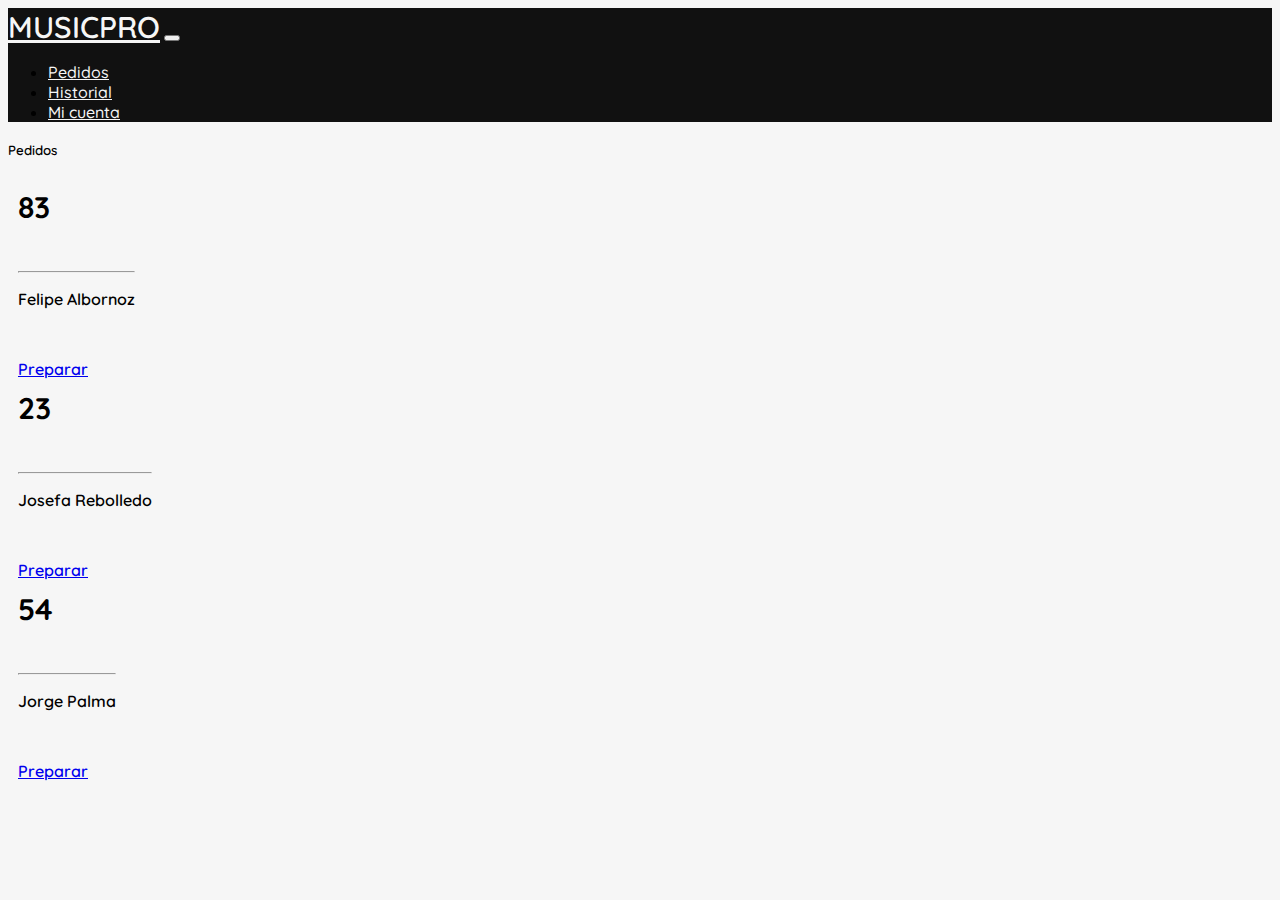
<file: index.html>
<!DOCTYPE html>
<html lang="es">
<head>
    <meta charset="UTF-8">
    <meta http-equiv="X-UA-Compatible" content="IE=edge">
    <meta name="viewport" content="width=device-width, initial-scale=1.0">
    <link href="https://cdn.jsdelivr.net/npm/bootstrap@5.0.0-beta3/dist/css/bootstrap.min.css" rel="stylesheet" integrity="sha384-eOJMYsd53ii+scO/bJGFsiCZc+5NDVN2yr8+0RDqr0Ql0h+rP48ckxlpbzKgwra6" crossorigin="anonymous">
    <link rel="preconnect" href="https://fonts.googleapis.com">
    <link rel="preconnect" href="https://fonts.gstatic.com" crossorigin>
    <link href="https://fonts.googleapis.com/css2?family=Quicksand:wght@300;400;500;600;700&display=swap" rel="stylesheet">
    <link rel="stylesheet" href="css/style.css">
    <title>Document</title>
</head>
<body>
    <header>
        <nav class="navbar navbar-expand-lg">
            <div class="container">
                <a href="#" class="navbar-brand op-logo">MUSICPRO</a>
                <button class="navbar-toggler" type="button" data-bs-toggle="collapse" data-bs-target="#navbar" aria-controls="navbar" aria-expanded="false" aria-label="Menú de navegación">
                    <span class="navbar-toggler-icon"><i class="fas fa-bars op-vanbar-toggler-icon"></i></span>
                </button>
                <div class="collapse navbar-collapse" id="navbar">
                    <ul class="navbar-nav ms-auto mb-2 mb-md-0">
                        <li class="nav-item">
                            <a href="index.html" class="nav-link ml-lg-2 active">Pedidos</a>
                        </li>
                        <li class="nav-item">
                            <a href="catalogo.html" class="nav-link">Historial</a>
                        </li>
                        <li class="nav-item">
                            <a href="#" class="nav-link">Mi cuenta</a>
                        </li>
                    </ul>
                </div>
            </div>
        </nav>
    </header>
    <div class="container op-cards">
        <h5 class="pedido">Pedidos</h5>
        <div class="row">
            <div class="card card1 text-center col-4" style="width: 18rem;">
                <div class="card-body">
                <h5 class="card-title">83</h5>
                <hr>
                <p class="card-text">Felipe Albornoz</p>
                <a href="bodega.html" class="btn btn2 btn-primary btn-warning">Preparar</a>
                </div>
            </div>
            <div class="card card1 text-center col-4" style="width: 18rem;">
                <div class="card-body">
                <h5 class="card-title">23</h5>
                <hr>
                <p class="card-text">Josefa Rebolledo</p>
                <a href="bodega.html" class="btn btn-primary btn-warning">Preparar</a>
                </div>
            </div>
            <div class="card card1 text-center col-4" style="width: 18rem;">
                <div class="card-body">
                <h5 class="card-title">54</h5>
                <hr>
                <p class="card-text">Jorge Palma</p>
                <a href="bodega.html" class="btn btn-primary btn-warning">Preparar</a>
                </div>
            </div>
        </div>
    </div>
    
    
    
</body>
</html>
</file>
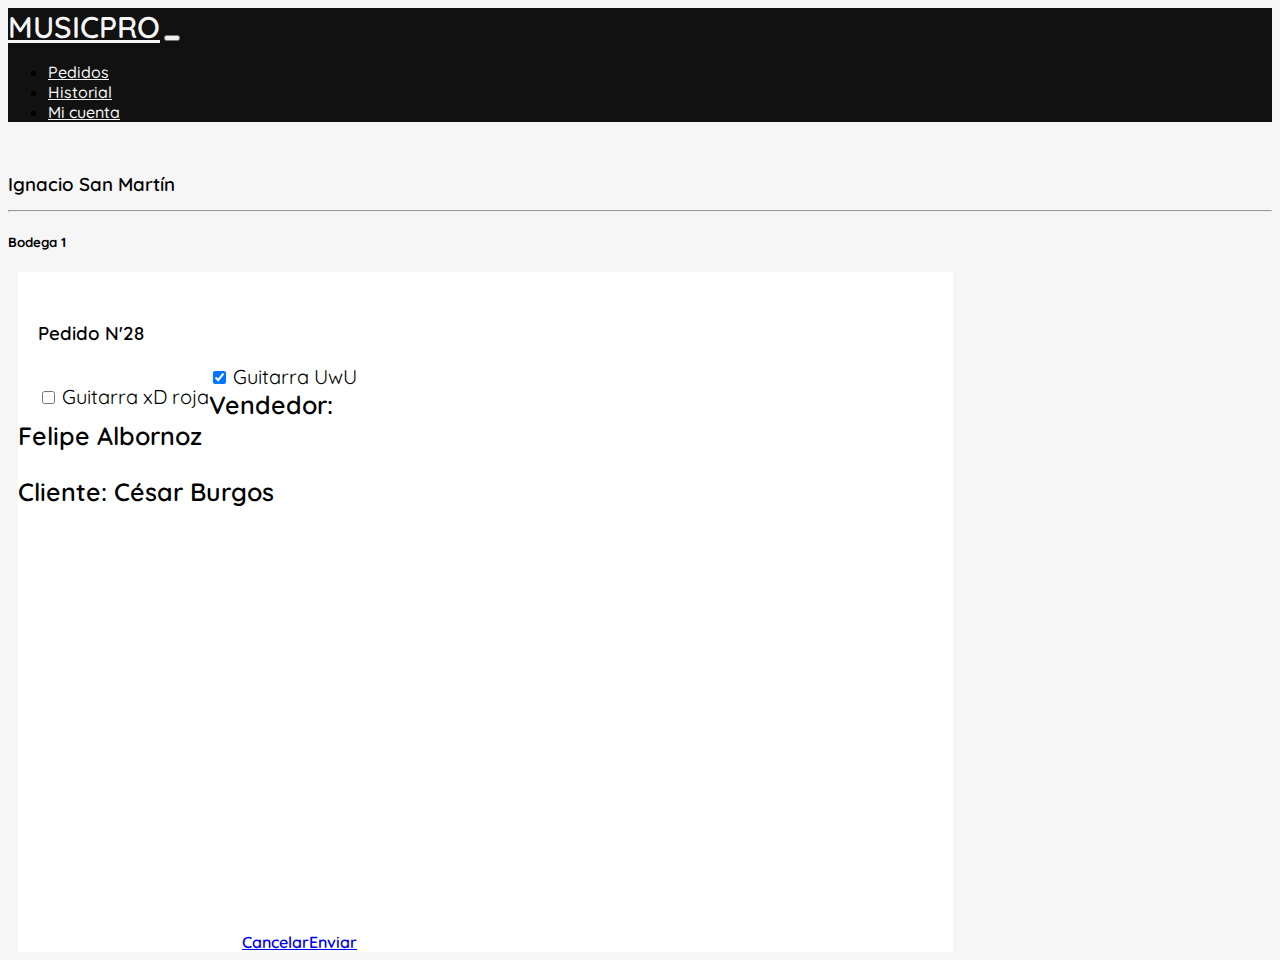
<file: bodega.html>
<!DOCTYPE html>
<html lang="es">
<head>
    <meta charset="UTF-8">
    <meta http-equiv="X-UA-Compatible" content="IE=edge">
    <meta name="viewport" content="width=device-width, initial-scale=1.0">
    <link href="https://cdn.jsdelivr.net/npm/bootstrap@5.0.0-beta3/dist/css/bootstrap.min.css" rel="stylesheet" integrity="sha384-eOJMYsd53ii+scO/bJGFsiCZc+5NDVN2yr8+0RDqr0Ql0h+rP48ckxlpbzKgwra6" crossorigin="anonymous">
    <link rel="preconnect" href="https://fonts.googleapis.com">
    <link rel="preconnect" href="https://fonts.gstatic.com" crossorigin>
    <link href="https://fonts.googleapis.com/css2?family=Quicksand:wght@300;400;500;600;700&display=swap" rel="stylesheet">
    <link rel="stylesheet" href="css/style.css">
    <title>Document</title>
</head>
<body>
    <header>
        <nav class="navbar navbar-expand-lg">
            <div class="container">
                <a href="#" class="navbar-brand op-logo">MUSICPRO</a>
                <button class="navbar-toggler" type="button" data-bs-toggle="collapse" data-bs-target="#navbar" aria-controls="navbar" aria-expanded="false" aria-label="Menú de navegación">
                    <span class="navbar-toggler-icon"><i class="fas fa-bars op-vanbar-toggler-icon"></i></span>
                </button>
                <div class="collapse navbar-collapse" id="navbar">
                    <ul class="navbar-nav ms-auto mb-2 mb-md-0">
                        <li class="nav-item">
                            <a href="index.html" class="nav-link ml-lg-2 active">Pedidos</a>
                        </li>
                        <li class="nav-item">
                            <a href="catalogo.html" class="nav-link">Historial</a>
                        </li>
                        <li class="nav-item">
                            <a href="#" class="nav-link">Mi cuenta</a>
                        </li>
                    </ul>
                </div>
            </div>
        </nav>
    </header>
    <div class="container bodega"> 
        <div class="row">
            <div class="col-3 bodega1">
                <h3>Ignacio San Martín</h3>
                <hr>
                <h5>Bodega 1</h5>
            </div>
                <div class="card uwu">
                    <div class="row op-card">
                        <div class="col-4 op-card1">
                            <h3>Pedido N'28</h3>
                                <div class="form-check check1">
                                    <input class="form-check-input" type="checkbox" value="" id="flexCheckDefault">
                                    <label class="form-check-label" for="flexCheckDefault">
                                    Guitarra xD roja
                                    </label>
                                </div>
                                    <div class="form-check">
                                        <input class="form-check-input" type="checkbox" value="" id="flexCheckChecked" checked>
                                        <label class="form-check-label" for="flexCheckChecked">
                                        Guitarra UwU
                                        </label>
                                    </div>
                        </div>
                                    <div class="col-5 ms-auto">
                                        <p class="letra">Vendedor: Felipe Albornoz</p>
                                        <p class="letra">Cliente: César Burgos</p>
                                        <div class="conts-btns">
                                            <a type="button" href="index.html" class="btn btn1 btn-warning btn-lg">Enviar</a>
                                            <a type="button" href="index.html" class="btn btn1 btn-lg">Cancelar</a>
                                        </div>
                                    </div>
                    </div>
                </div>
        </div>
    </div>
</body>
</html>
</file>
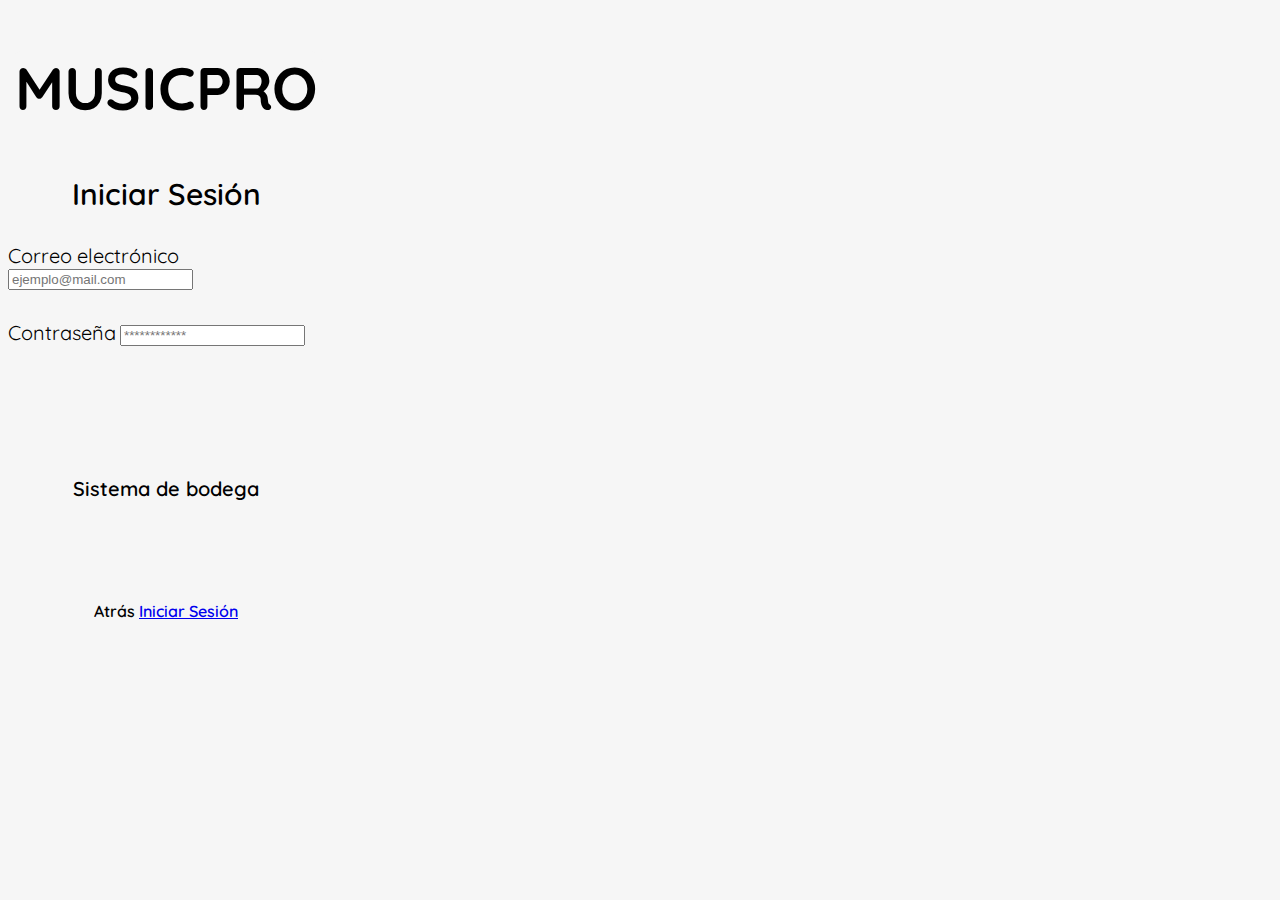
<file: login.html>
<!DOCTYPE html>
<html lang="es">
<head>
    <meta charset="UTF-8">
    <meta http-equiv="X-UA-Compatible" content="IE=edge">
    <meta name="viewport" content="width=device-width, initial-scale=1.0">
    <link href="https://cdn.jsdelivr.net/npm/bootstrap@5.0.0-beta3/dist/css/bootstrap.min.css" rel="stylesheet" integrity="sha384-eOJMYsd53ii+scO/bJGFsiCZc+5NDVN2yr8+0RDqr0Ql0h+rP48ckxlpbzKgwra6" crossorigin="anonymous">
    <link rel="preconnect" href="https://fonts.googleapis.com">
    <link rel="preconnect" href="https://fonts.gstatic.com" crossorigin>
    <link href="https://fonts.googleapis.com/css2?family=Quicksand:wght@300;400;500;600;700&display=swap" rel="stylesheet">
    <link rel="stylesheet" href="css/style.css">
    <title>Document</title>
</head>
<body class="body-login">
    <div class="row d-flex justify-content-center">
        <div class="form-container">
            <h2 class="op-logo-login">MUSICPRO</h2>
            <h5 class="signup-tag">Iniciar Sesión</h5>
            <div class="form-group">
                <label for="input-correo">Correo electrónico</label>
                <input type="email" class="form-control" placeholder="ejemplo@mail.com">
            <div class="form-group">
                <label for="input-password">Contraseña</label>
                <input type="password" class="form-control" placeholder="************">              
            </div>
            </div>
            <h6>Sistema de bodega</h6>
                <div class="conts-btns">
                    <a class="btn btn-back btn-lg">Atrás</a>
                    <a href="index.html" class="btn btn-login btn-lg">Iniciar Sesión</a>
                </div>
        </div>
    </div>
    
    
</body>
</html>
</file>
<file: css/style.css>
:root{
    --negro: #111111;
    --gris-oscuro:#2F2F2F;
    --gris-claro: #F6F6F6;
    --blanco:#FFFFFF;
    --amarillo:#FFCB74;
}

.body-login{
    margin-top: 50px;
}

.form-container {
    border-radius: 20px;
    background: var(--gris-claro);
    text-align: center;
}
.form-container{
    width: 25%;
}

.form-group{
    text-align:left;
}

h6{
    margin-top: 100px;
    margin-bottom: 100px;
    font-size: 20px;
    font-weight: 600;
}

.body-login{
    font-family: 'Quicksand', sans-serif;
}

.op-logo-login{
    font-size: 60px;
    font-weight: 700;
}

.signup-tag{
    font-weight: 600;
    font-size: 30px;
    margin-bottom: 30px;
}

label{
    font-size: 20px;
}

.form-control{
    margin-bottom: 30px;
}

.container-field{
    border-bottom: 2px solid;
    display:inline-block;
    width: 90%;
}

nav{
    background-color: #111111;   
}

.nav-link{
    color: #F6F6F6;
    font-weight: 500;
}
.op-logo{
    color: #F6F6F6;
    font-size: 30px;
    font-weight: 600;
}

body{
    font-family: 'Quicksand', sans-serif;
    background-color: #F6F6F6;
}

.card{
    margin-left: 10px;
}
.btn1{
    margin-top: 400px;
    float: right;
}

.uwu{
    background-color: #FFFFFF;
}

.bodega{
    margin-top: 50px;
}

.card{
    width: 74%;
    display: flex;
}

.form-check{
    float: left;
}

.op-card{
    margin-top: 30px;
}

.bodega1{
    margin-top: 30px;
}

.letra{
    font-weight: 600;
    font-size: 25px;
}

.op-card1{
    margin-left: 20px;
}

.check1{
    margin-top: 20px;
}

.pedido{
    margin-top: 20px;
    margin-bottom: 20px;
    font-weight: 600;
}
.card-title{
    font-weight: 700;
    font-size: 30px;
    margin-top: 10px;
}
.card-text{
    margin-bottom: 50px;
    font-weight:600;
}

hr{
    margin-top: -5px;
    margin-bottom: 5px;
}

.btn{
    font-weight: 600;
}

h3{
    font-weight: 600;
}
</file>
